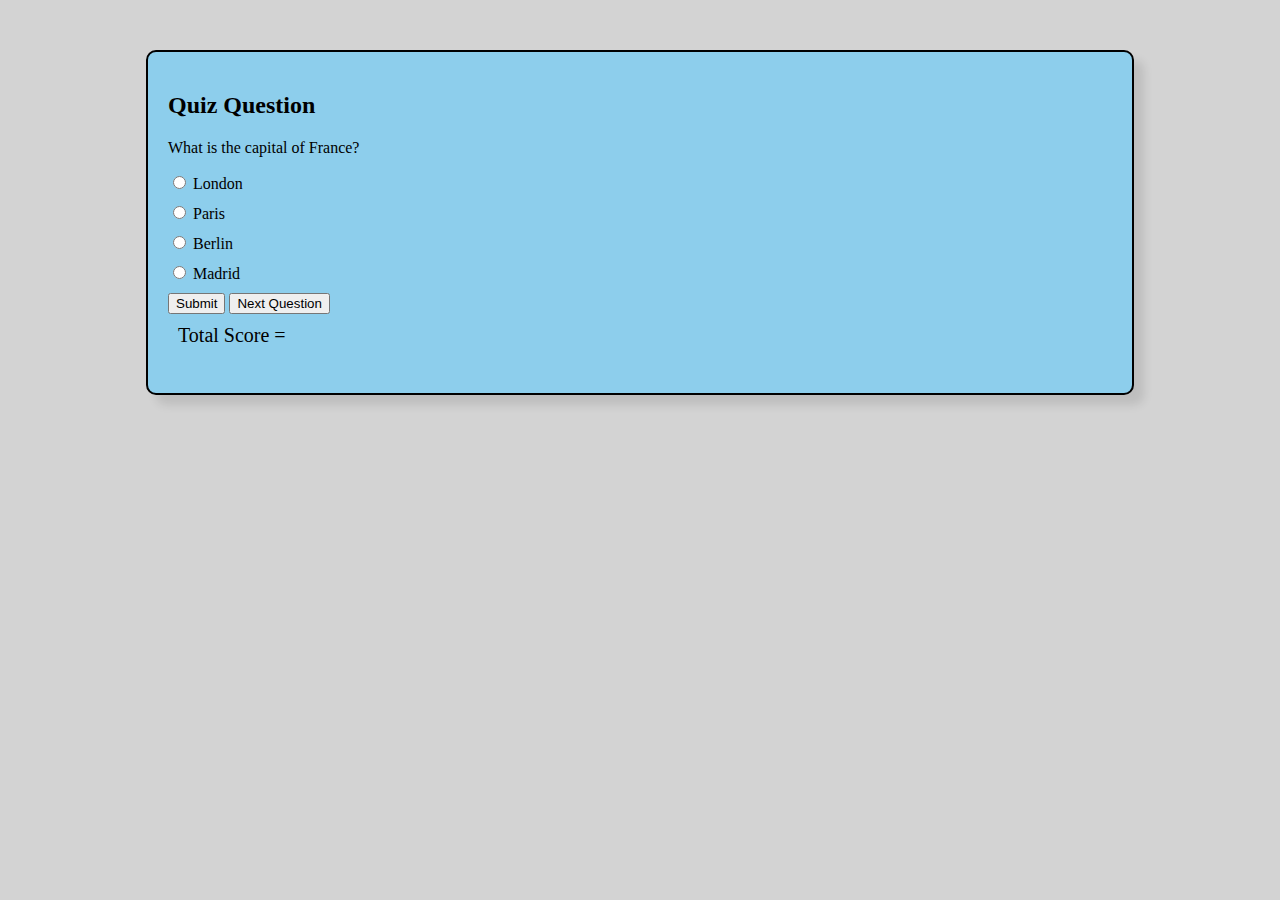
<file: index.html>
<!DOCTYPE html>
<html lang="en">
<head>
    <meta charset="UTF-8">
    <meta name="viewport" content="width=device-width, initial-scale=1.0">
    <title>Quiz Page</title>
    <link rel="stylesheet" href="home.css">

</head>
<body>
    <div class="quiz-container">
        <h2>Quiz Question</h2>
        <p>What is the capital of France?</p>
        <div class="options">
            <label><input type="radio" name="quiz" value="London"> London</label>
            <label><input type="radio" name="quiz" value="Paris"> Paris</label>
            <label><input type="radio" name="quiz" value="Berlin"> Berlin</label>
            <label><input type="radio" name="quiz" value="Madrid"> Madrid</label>
        </div>
        <button onclick="checkAnswer()">Submit</button>
        <button onclick="">Next Question</button>
        <div class="score" id="totalscore"> Total Score = </div>
        <p id="result"></p>
    </div>

    <script>
        let score = 0;
        let totalscore = 0;
        function checkAnswer() {
            totalscore = totalscore +1;
            const options = document.getElementsByName('quiz');
            let selectedAnswer;
            for (const option of options) {
                if (option.checked) {
                    selectedAnswer = option.value;
                }
            }
            if (selectedAnswer === "Paris") {
                score +=1;
                document.getElementById('totalscore').textContent = score;
                document.getElementById('result').textContent = "Correct!";
            } else {
                document.getElementById('result').textContent = "Incorrect, try again.";
            }
        }
    </script>
</body>
</html>
</file>
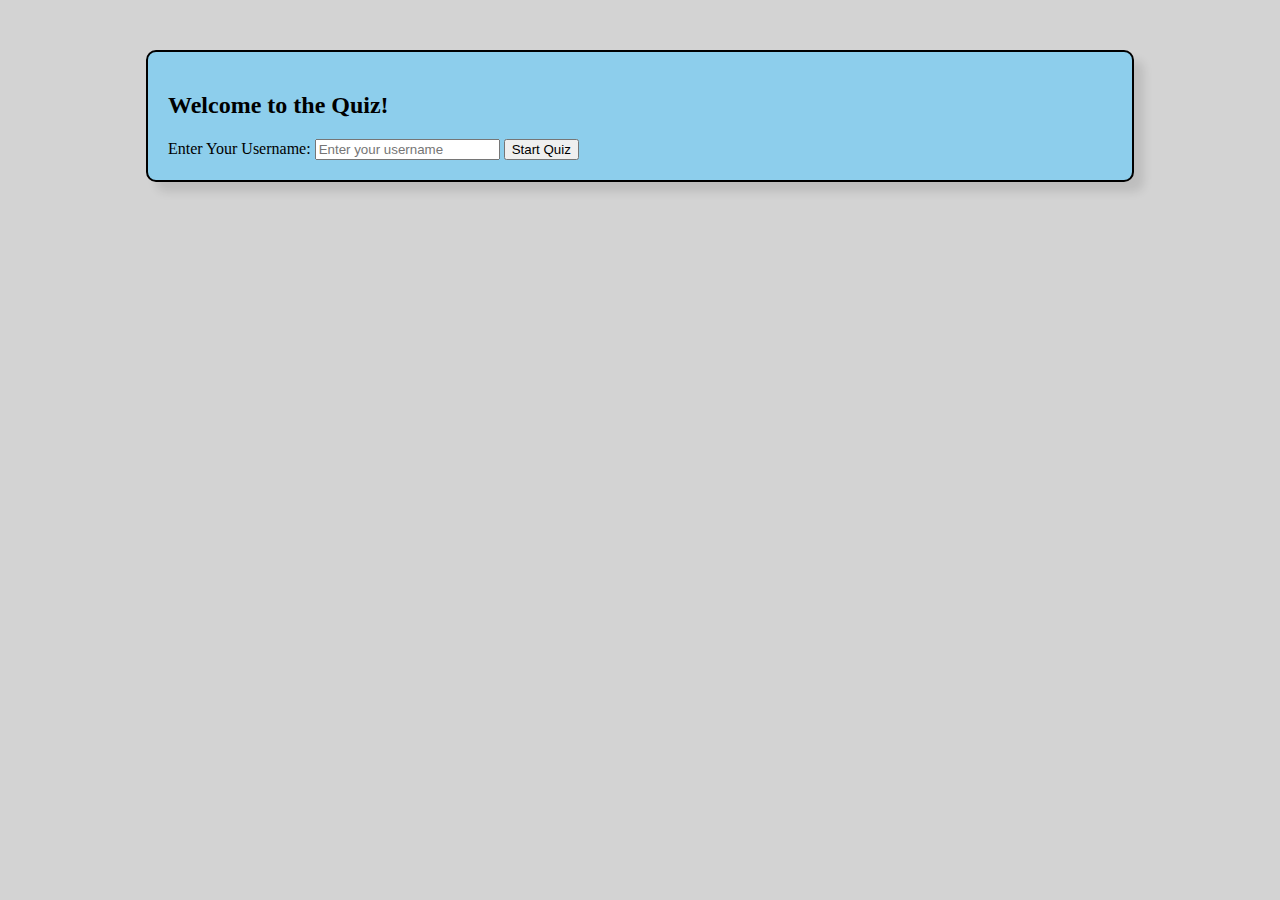
<file: home.html>
<!DOCTYPE html>
<html lang="en">
<head>
    <meta charset="UTF-8">
    <meta name="viewport" content="width=device-width, initial-scale=1.0">
    <title>Quiz Page</title>
    <link rel="stylesheet" href="home.css">
</head>
<body>
    <div class="welcome-container">
        <h1>Welcome to the Quiz</h1>
    </div>
    <div class="quiz-container">
        <h2>Quiz Question</h2>
        <p id="username-display">Player:</p>
        <p id="question-difficulty">Question Difficulty:</p>
        <p id="question-text">Loading question...</p> <!-- Dynamically displayed question -->
        <div class="options" id="options-container">
            <!-- Radio buttons for options will be dynamically added here -->
        </div>
        <button onclick="checkAnswer.call()">Submit</button>
        <button onclick="nextQuestion.call()">Next Question</button>
        <button onclick="restartQuiz.call()">Restart Quiz</button>
        <div class="score" id="totalscore"> Total Score = 0 </div>
        <div id="score-history">
            Previous Best Score: <span id="history-list">None</span>
        </div>        
        <p id="result"></p>
    </div>

    <script type="module">
        import { questionGenerator, loadAllQuestions } from './question_gen.js';
        import { Question } from './question.js';
        import { User } from './user.js';

        if (!localStorage.getItem("quizUsername")) {
            window.location.href = "welcome.html";
        }

        let currentQuestion = null;
        let username = localStorage.getItem("quizUsername")
        let user = new User(username);
        let questionGen = questionGenerator(); 

        document.getElementById('username-display').innerHTML = `Username: ${user.getUsername()}`;

        function displayQuestion(questionInstance) {
            const questionText = document.getElementById('question-text');
            const optionsContainer = document.getElementById('options-container');
            document.getElementById('question-difficulty').textContent = `Question Difficulty: ${questionInstance.getDifficulty()}`; 

            
            // Set the question text
            questionText.textContent = questionInstance.getQuestion();
            
            // Clear the options container and dynamically create the options
            optionsContainer.innerHTML = '';

            const choices = questionInstance.getChoices();
            choices.forEach(choice => {
                const label = document.createElement('label');
                label.innerHTML = `<input type="radio" name="quiz" value="${choice}"> ${choice}`;
                optionsContainer.appendChild(label);
                optionsContainer.appendChild(document.createElement('br'));
            });
        }

        async function checkAnswer() {
            const options = document.getElementsByName('quiz');
            let selectedAnswer = null;
            for (const option of options) {
                if (option.checked) {
                    selectedAnswer = option.value;
                    // Disable options after answer submission
                    options.forEach(option => option.disabled = true);
                }
            }           
            if (selectedAnswer === currentQuestion.getCorrectAnswer()) {
                user.addScore(true); 
                document.getElementById('result').textContent = "Correct!";
                await questionGen.next("correct"); // Inform generator about correct answer
            } else {
                user.addScore(false);
                document.getElementById('result').textContent = `Incorrect, the correct answer was: ${currentQuestion.getCorrectAnswer()}`;
                await questionGen.next("incorrect"); // Inform generator about incorrect answer
            }
            document.getElementById('totalscore').textContent = "Total Score = " + user.getCurrentScore();
        }

        async function nextQuestion() {
            const { value: questionData } = await questionGen.next(); // Get the next question from generator

            if (questionData) {
                currentQuestion = new Question(questionData);
                document.getElementById('options-container').innerHTML = '';
                displayQuestion(currentQuestion);
            } else {
                document.getElementById('question-text').textContent = "No more questions available.";
                document.getElementById('options-container').innerHTML = '';
            }
        }

        async function restartQuiz() {
            user.saveScore(); 

            const scoreHistory = user.getScoreHistory();
            if (scoreHistory.length > 0) {
                const bestScore = Math.max(...scoreHistory);
                document.getElementById('history-list').textContent = bestScore;
            } else {
                document.getElementById('history-list').textContent = "None";
            }

            user.currentScore = 0; 
            document.getElementById('totalscore').textContent = "Total Score = 0";
            document.getElementById('result').textContent = "";    

            await loadAllQuestions();
            questionGen = questionGenerator();
            nextQuestion(); 
        }

        // Bind the functions to the window to make it accessible globally
        window.checkAnswer = checkAnswer;
        window.nextQuestion = nextQuestion;
        window.restartQuiz = restartQuiz;

        window.onload = async function() {
            await loadAllQuestions();
            if (!questionGen) {  
                questionGen = questionGenerator();
            }
            nextQuestion();  
        };
    </script>
</body>
</html>
</file>
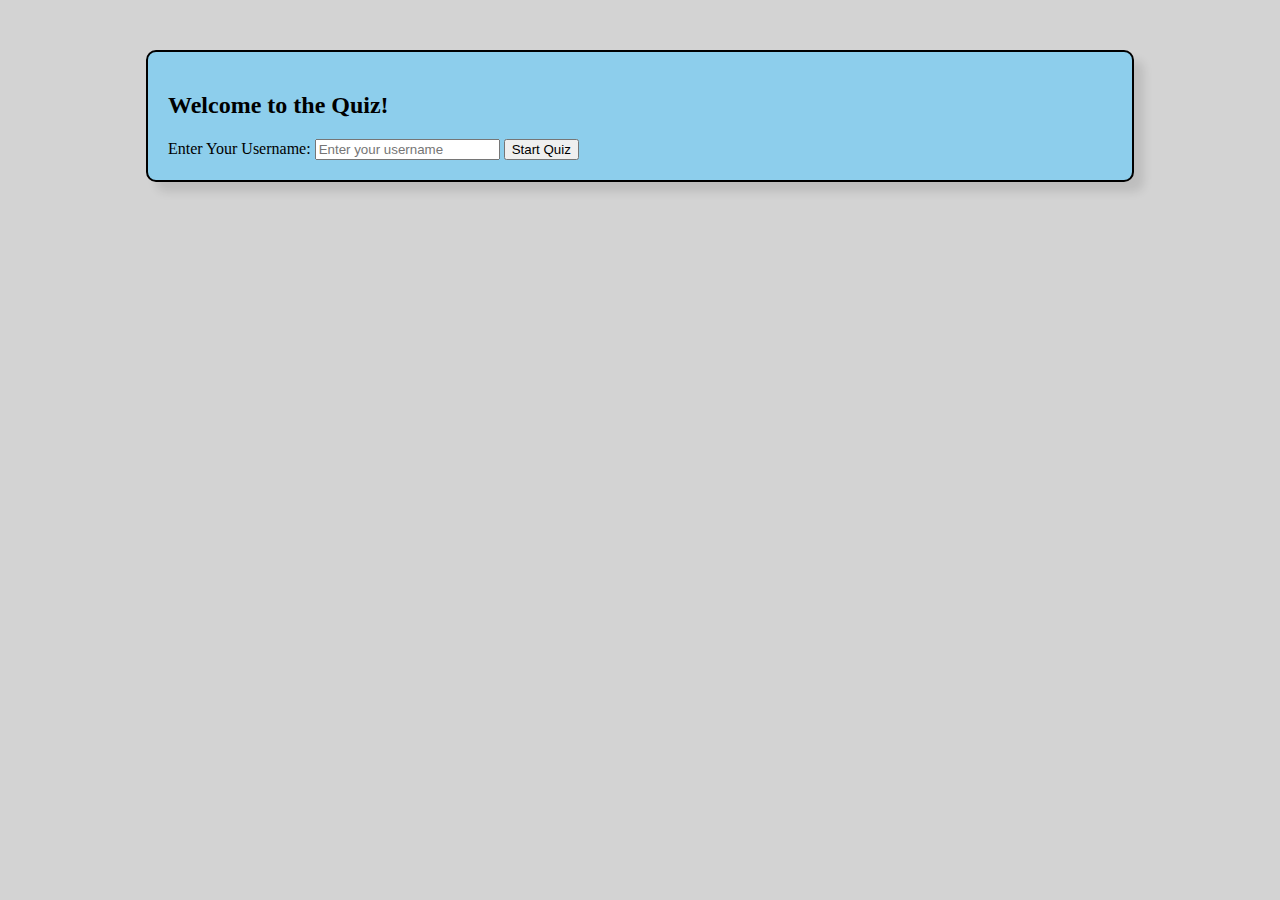
<file: welcome.html>
<!DOCTYPE html>
<html lang="en">
<head>
    <meta charset="UTF-8">
    <meta name="viewport" content="width=device-width, initial-scale=1.0">
    <title>Welcome to the Quiz</title>
    <link rel="stylesheet" href="home.css">
</head>
<body>
    <div class="quiz-container">
        <h2>Welcome to the Quiz!</h2>
        <label for="username-input">Enter Your Username:</label>
        <input type="text" id="username-input" placeholder="Enter your username">
        <button onclick="startQuiz()">Start Quiz</button>
    </div>

    <script>
        function startQuiz() {
            const username = document.getElementById("username-input").value.trim();
            if (username === "") {
                alert("Please enter a name to continue.");
                return;
            }
            localStorage.setItem("quizUsername", username); // Store username for quiz page
            window.location.href = "home.html"; // Redirect to quiz page
        }
    </script>
</body>
</html>
</file>
<file: home.css>
body {
    font-family: Arial, sans-serif;
    text-align: left;
    margin: 50px;
    border-color: black;
    font-family: 'Times New Roman', Times, serif;
    background-color: lightgrey;
}
.quiz-container {
    background-color: rgb(141, 206, 236);
    max-width: 80%;
    margin: auto;
    padding: 20px;
    border: 2px solid black;
    border-radius: 10px;
    box-shadow: 10px 10px 10px rgba(0, 0, 0, 0.1);
}
.options label {
    display: block;
    margin: 10px 0;
}
.score{
    font-size: 20px;
    padding: 10px;
}

.welcome-container{
    text-align: center;
    border: 2px solid black;
    padding: 10px;
    border-radius: 10px;
    max-width: 60%;
    background-color: blanchedalmond;
    margin: auto;
    margin-bottom: 2%;
    box-shadow: 10px 10px 10px rgba(0, 0, 0, 0.1);

}
</file>
